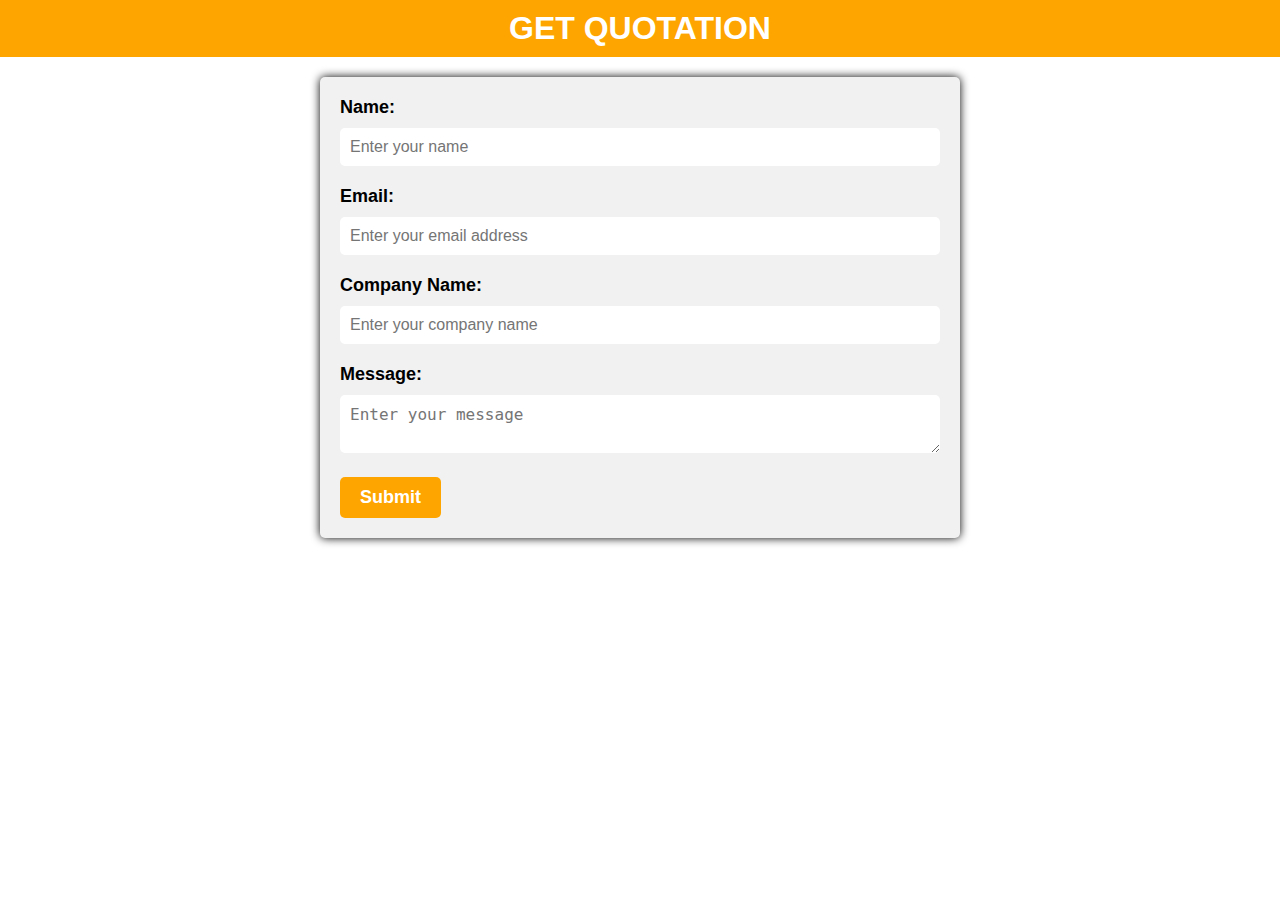
<file: getquota.html>
<!DOCTYPE html>
<html>
<head>
	<title>Get Quotation</title>
	<meta name="viewport" content="width=device-width, initial-scale=1.0">
	<link rel="stylesheet" href="style.css">
</head>
<body>
	<header>
		<h1>Get Quotation</h1>
	</header>
	
	<form action="mailto:youremail@example.com" method="post" enctype="text/plain">
		<label for="name">Name:</label>
		<input type="text" id="name" name="name" placeholder="Enter your name" required>
		
		<label for="email">Email:</label>
		<input type="email" id="email" name="email" placeholder="Enter your email address" required>
		
		<label for="company">Company Name:</label>
		<input type="text" id="company" name="company" placeholder="Enter your company name" required>
		
		<label for="message">Message:</label>
		<textarea id="message" name="message" placeholder="Enter your message"></textarea>
		
		<input type="submit" value="Submit">
	</form>
</body>
</html>
</file>
<file: style.css>
body {
	margin: 0;
	padding: 0;
	font-family: Arial, sans-serif;
	background-color: #fff;
	color: #000;
}
	
header {
	background-color: #FFA500;
	color: #fff;
	text-align: center;
	padding: 10px;
}
	
h1 {
	margin: 0;
	font-size: 32px;
	font-weight: bold;
	text-transform: uppercase;
}
	
form {
	margin: 20px auto;
	max-width: 600px;
	padding: 20px;
	background-color: #f1f1f1;
	box-shadow: 0 0 10px #000;
	border-radius: 5px;
}
	
label {
	display: block;
	font-size: 18px;
	font-weight: bold;
	margin-bottom: 10px;
}
	
input[type="text"], 
input[type="email"], 
textarea {
	width: 100%;
	padding: 10px;
	border: none;
	border-radius: 5px;
	margin-bottom: 20px;
	box-sizing: border-box;
	font-size: 16px;
}
	
input[type="submit"] {
	background-color: #FFA500;
	color: #fff;
	padding: 10px 20px;
	border: none;
	border-radius: 5px;
	cursor: pointer;
	font-size: 18px;
	font-weight: bold;
	transition: background-color 0.3s ease;
}
	
input[type="submit"]:hover {
	background-color: #000;
}
	
@media only screen and (max-width: 600px) {
	form {
		margin: 20px;
	}
}
</file>
